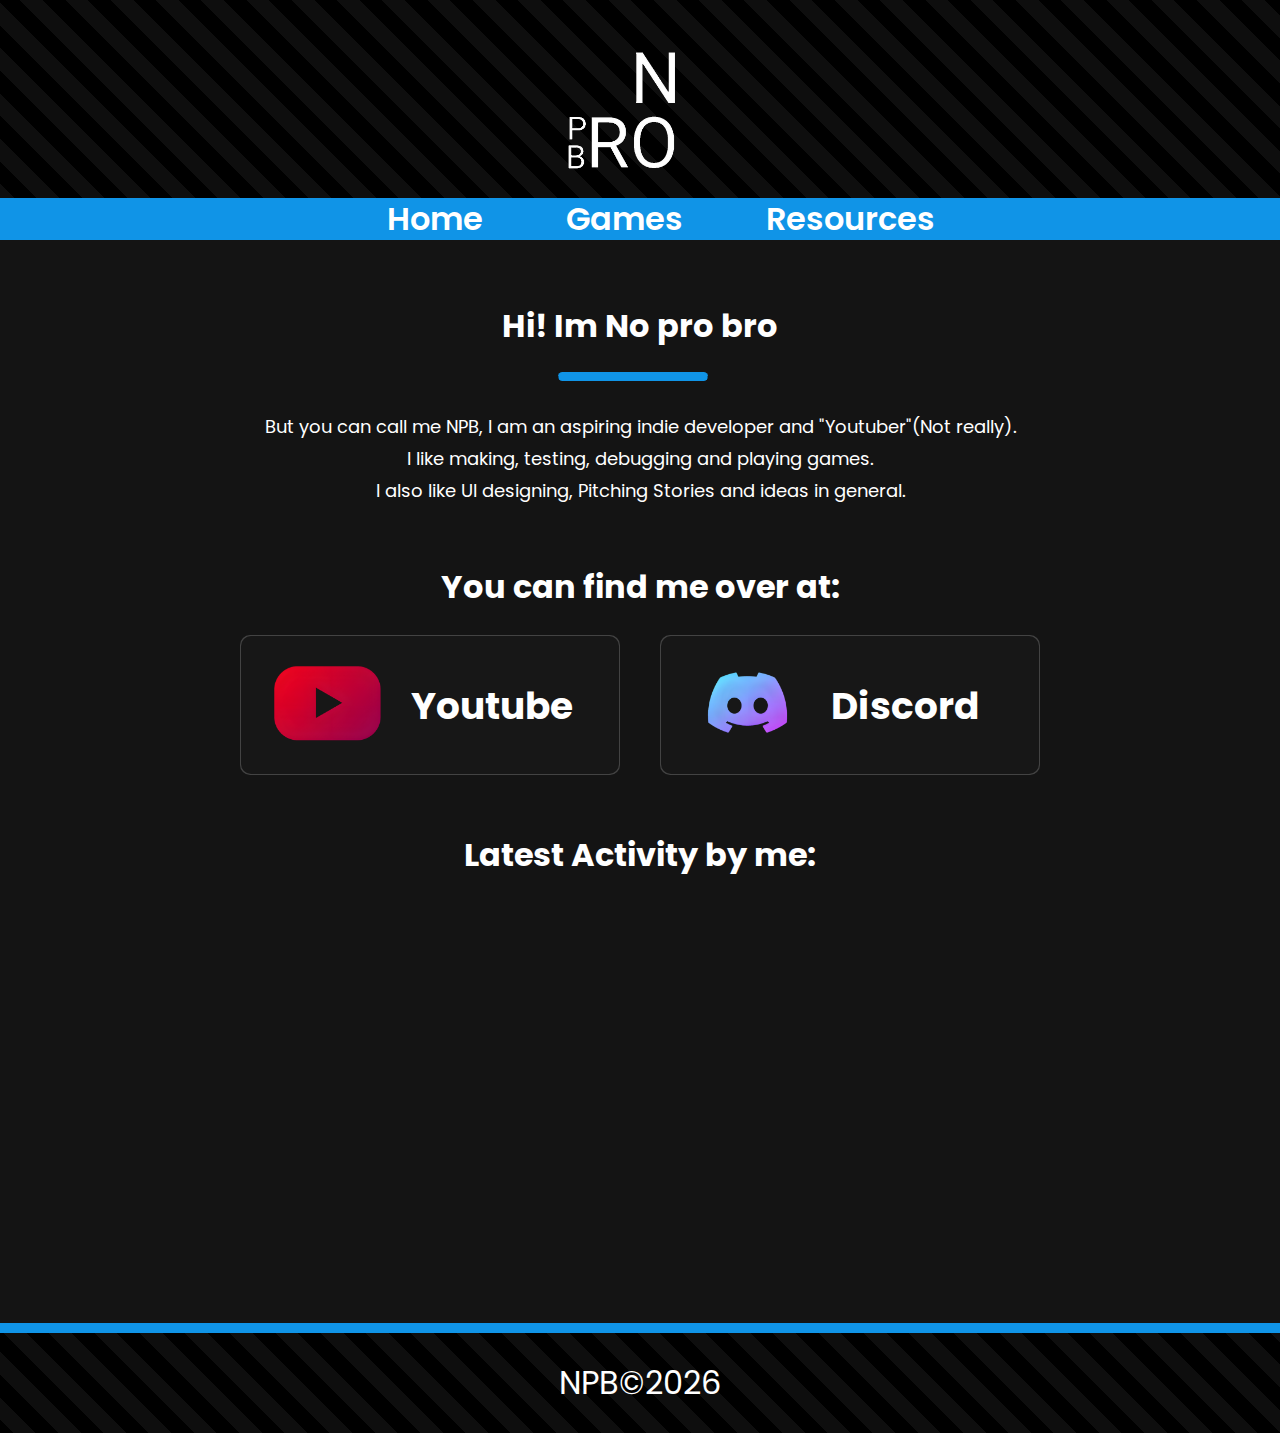
<file: index.html>
<!DOCTYPE html>
<html lang="en">
  <meta name="viewport" content="width=device-width, initial-scale=1.0">
<head>
    <meta charset="UTF-8">
    <meta name="viewport" content="width=device-width, initial-scale=1.0">
    <title>NPB's website</title>
    <link rel="preconnect" href="https://fonts.googleapis.com">
<link rel="preconnect" href="https://fonts.gstatic.com" crossorigin>
<link href="https://fonts.googleapis.com/css2?family=Poppins:wght@300;400;600;700&display=swap" rel="stylesheet">
<link rel="stylesheet" href="https://cdnjs.cloudflare.com/ajax/libs/font-awesome/6.5.2/css/all.min.css" integrity="sha512-SnH5WK+bZxgPHs44uWIX+LLJAJ9/2PkPKZ5QiAj6Ta86w+fsb2TkcmfRyVX3pBnMFcV7oQPJkl9QevSCWr3W6A==" crossorigin="anonymous" referrerpolicy="no-referrer" />
<link rel="stylesheet" href="css/style.css">
<link rel="icon" href="images/Website.png" type="images/x-icon">
</head>
<body>
    <div class="header"><center>
        <img src="images/Logo.png" alt="Logo"></center>
</div>
<nav class="navbar" id="navbar">
    <ul>  
        <li>  
        <a href="index"> Home </a>  
        </li>  
        <li>  
        <a href="Games"> Games </a>  
        </li>  
        <li>  
        <a href="Resources"> Resources </a>  
        </li>   
        </ul>  
</nav>
<main>
<section id="About-me">
  <center>
  <h4>Hi! Im No pro bro</h4>
  <hr class="rounded">
<p id="dev">
  But you can call me NPB, I am an aspiring indie developer and "Youtuber"(Not really).<br>
  I like making, testing, debugging and playing games.<br>
  I also like UI designing, Pitching Stories and ideas in general.<br><br><br>
  <h4>You can find me over at:
</p>
</center>
</section>
<section>
<div id="cards">
<a href="https://youtube.com/@no_pro_bro">
    <div class="card">
      <div class="card-content">
        <div class="card-image">
          <img src="images/Youtube icon.png" alt="icon">
        </div>
        <div class="card-info-wrapper">
              <h3>Youtube</h3>  
            </div>    
          </div>
        </div>
      </a>
      <a href="https://discord.gg/EjZErFSvwH">  
    <div class="card">
      <div class="card-content">
        <div class="card-image">
          <img src="images/Discord Icon.png" alt="icon">
        </div>
        <div class="card-info-wrapper">
              <h3>Discord</h3>  
            </div>    
          </div>  
        </div>
      </a>
    </div>
  </section>
  <div align="center" class="iframe-container">
<h4  id="Socials">Latest Activity by me: </h4>
  <iframe id="videoWrapper"
  src="https://www.youtube-nocookie.com/embed?listType=playlist&list=UUl4eUekBcYhqedNLuC39Dpw"
  frameborder="0"
  allowfullscreen>
</iframe>
</div>
</main>
<footer>
<div class="botbar"></div>
<div class="footer">
  NPB&copy;<script>document.write(new Date().getFullYear());</script>
  </div>
</footer>
    <script src="js/main.js"></script>
</body>
</html>
</file>
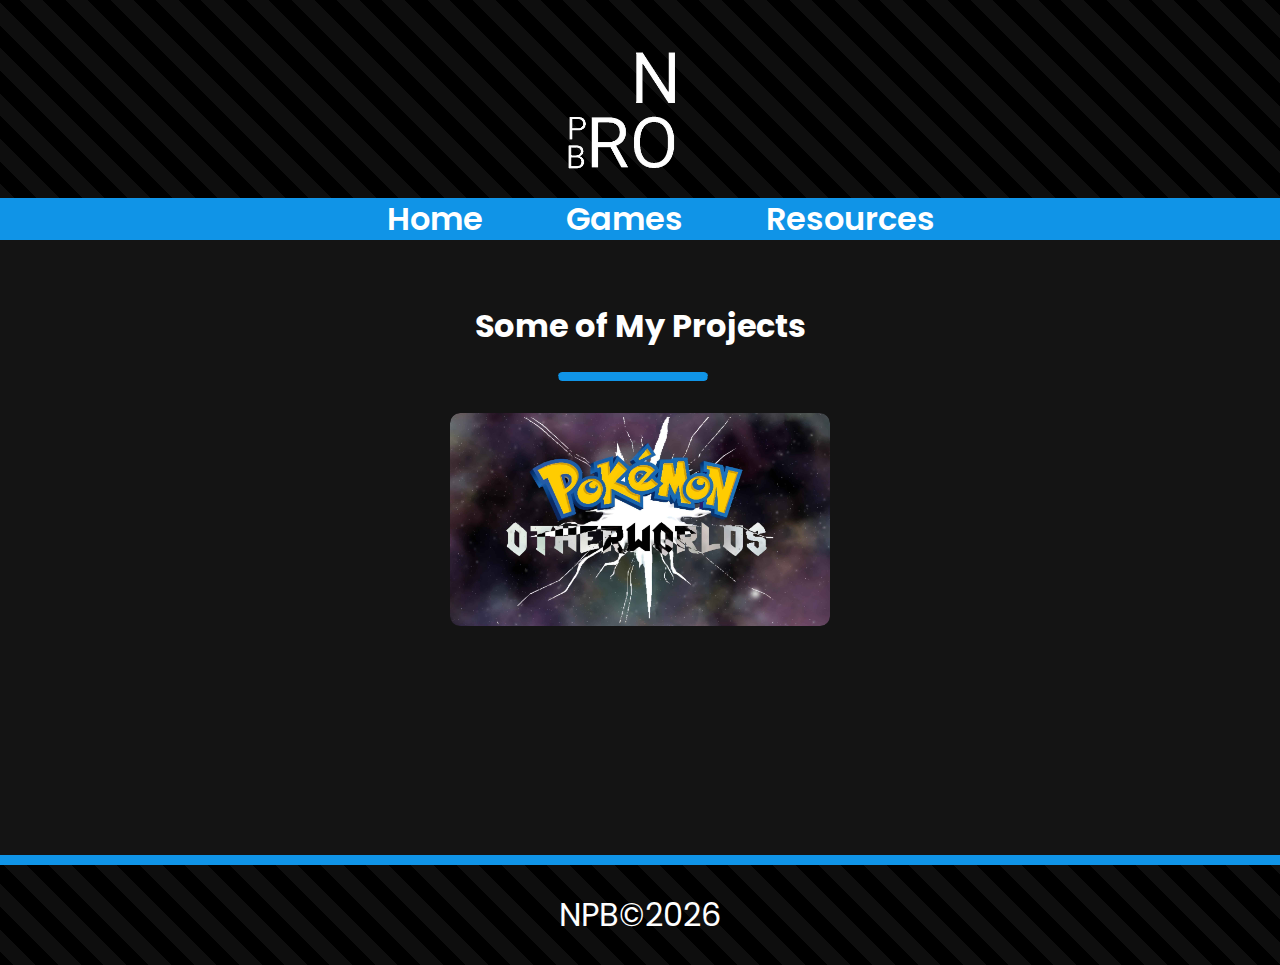
<file: Games.html>
<!DOCTYPE html>
<html lang="en">
<head>
    <meta charset="UTF-8">
    <meta name="viewport" content="width=device-width, initial-scale=1.0">
    <title>NPB's website</title>
    <link rel="preconnect" href="https://fonts.googleapis.com">
<link rel="preconnect" href="https://fonts.gstatic.com" crossorigin>
<link href="https://fonts.googleapis.com/css2?family=Poppins:wght@300;400;600;700&display=swap" rel="stylesheet">
<link rel="stylesheet" href="https://cdnjs.cloudflare.com/ajax/libs/font-awesome/6.5.2/css/all.min.css" integrity="sha512-SnH5WK+bZxgPHs44uWIX+LLJAJ9/2PkPKZ5QiAj6Ta86w+fsb2TkcmfRyVX3pBnMFcV7oQPJkl9QevSCWr3W6A==" crossorigin="anonymous" referrerpolicy="no-referrer" />
<link rel="stylesheet" href="css/style.css">
<link rel="icon" href="images/Website.png" type="images/x-icon">
</head>
<body>
    <div class="header"><center>
        <a href="#">
        <img src="images/Logo.png" alt="Logo"></center>
    </a>
</div>
<nav class="navbar">
    <ul>  
        <li>  
        <a href="index.html"> Home </a>  
        </li>  
        <li>  
        <a href="Games.html"> Games </a>  
        </li>  
        <li>  
        <a href="Resources.html"> Resources </a>  
        </li>   
        </ul>  
</nav>
<main>
<section id="About-me">
  <center>
  <h4>Some of My Projects</h4>
  <hr class="rounded">
</center>
</section>
<section>
<div id="cards">
<a href="https://eeveeexpo.com/threads/7036/">
    <div class="gamecard">
        <img src="images/Otherworlds.jpg">
        </div>
      </a>
  </section>

</main>
<div class="botbar"></div>
<div class="footer">
  NPB&copy;<script>document.write(new Date().getFullYear());</script>
  </div>
    <script src="js/main.js"></script>
</body>
</html>
</file>
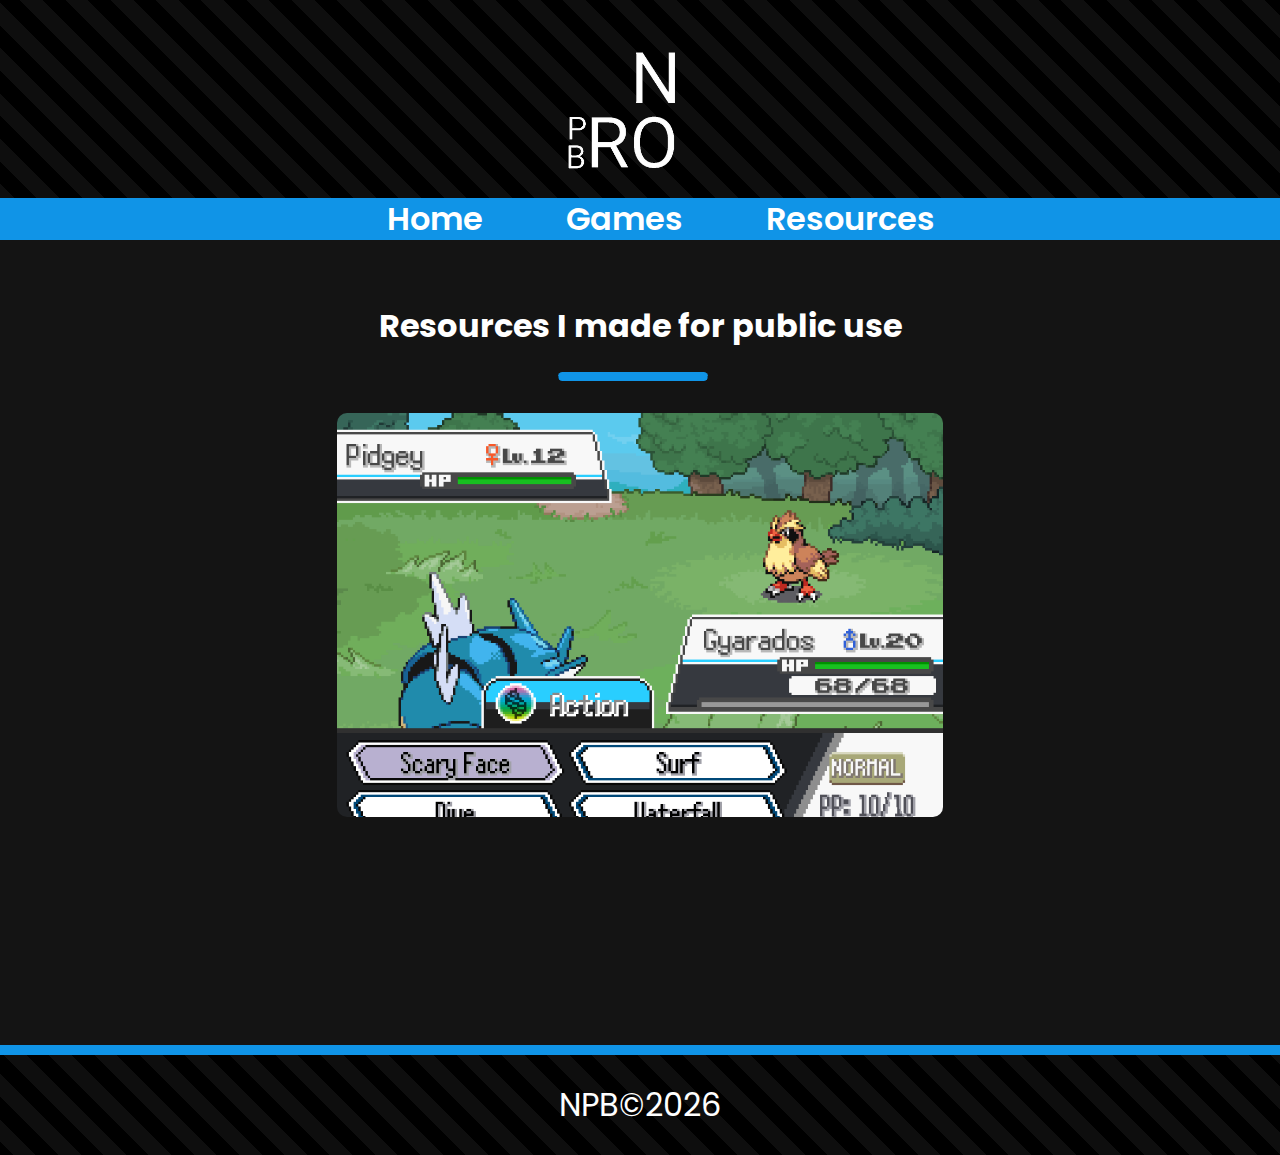
<file: Resources.html>
<!DOCTYPE html>
<html lang="en">
  <meta name="viewport" content="width=device-width, initial-scale=1.0">
<head>
    <meta charset="UTF-8">
    <meta name="viewport" content="width=device-width, initial-scale=1.0">
    <title>NPB's website</title>
    <link rel="preconnect" href="https://fonts.googleapis.com">
<link rel="preconnect" href="https://fonts.gstatic.com" crossorigin>
<link href="https://fonts.googleapis.com/css2?family=Poppins:wght@300;400;600;700&display=swap" rel="stylesheet">
<link rel="stylesheet" href="https://cdnjs.cloudflare.com/ajax/libs/font-awesome/6.5.2/css/all.min.css" integrity="sha512-SnH5WK+bZxgPHs44uWIX+LLJAJ9/2PkPKZ5QiAj6Ta86w+fsb2TkcmfRyVX3pBnMFcV7oQPJkl9QevSCWr3W6A==" crossorigin="anonymous" referrerpolicy="no-referrer" />
<link rel="stylesheet" href="css/style.css">
<link rel="icon" href="images/Website.png" type="images/x-icon">
</head>
<body>
    <div class="header"><center>
        <img src="images/Logo.png" alt="Logo"></center>
</div>
<nav class="navbar">
    <ul>  
        <li>  
        <a href="index"> Home </a>  
        </li>  
        <li>  
        <a href="Games"> Games </a>  
        </li>  
        <li>  
        <a href="Resources"> Resources </a>  
        </li>   
        </ul>  
</nav>
<main>
<section id="About-me">
  <center>
  <h4>Resources I made for public use</h4>
  <hr class="rounded">
</center>
</section>
<section>
<div id="cards">
<a href="https://eeveeexpo.com/resources/1240/">
    <div class="recard" align="center">
      <h3 id="BU">NPB's UI for Pokemon Essentials</h3>
        <img src="images/UI.png" align="center">
        </div>
      </a>
  </section>

</main>
<div class="botbar"></div>
<div class="footer">
  NPB&copy;<script>document.write(new Date().getFullYear());</script>
  </div>
    <script src="js/main.js"></script>
</body>
</html>
</file>
<file: css/style.css>
* {
    box-sizing: border-box;
    margin: 0;
    padding: 0;
    -webkit-user-select: none; 
    -ms-user-select: none; 
    user-select: none; 
}

main {
  padding-bottom: 16.5em;
}

body {
    width: 100%;
    display: flex;
    flex-direction: column;
    font-family: 'Poppins', sans-serif;
    font-size: 2em;
    line-height: 0;
    background-color: rgb(20, 20, 20);
    overflow-x: hidden;
    
}

body::-webkit-scrollbar{
   width: 0.75vw;
}

body::-webkit-scrollbar-thumb{
  background-color: #1094E7;
  border-radius: 100vw;
  border: 0.25vw solid rgb(10, 10, 10);
}

body::-webkit-scrollbar-track{
  background-color: rgb(10, 10, 10);
  border-radius: 100vw;
}

a{
    text-decoration: none;
    color: white;
}

ul{
    list-style: none;
}

img{
    max-width: 15%;
    align-self: center;
}

.header {
    position: absolute;
    width: 100%;
    height: 6.4em;
    background-color: black;
    overflow: hidden;
    margin: 0 auto;
    background-image: 
    repeating-linear-gradient(
      45deg, 
      transparent, 
      transparent 1rem,
      #0e0e0e 1rem,
      #0e0e0e 2rem
    );
  background-size: 200% 200%;
  animation: barberpole 100s linear infinite;
  z-index: 9;
}

@keyframes barberpole {
    100% {
      background-position: 100% 100%;
    }
  }

.header img {
    max-width: 7em;
    transition: 0.25s all ease-in-out;
    margin-right: 25px;
}

.header img:hover {
    transform: scale(1.05);
}

#navbar {
  overflow: hidden;
}

.navbar{
    position: relative;
    top: 6.2em;
    display: flex;
    justify-content: center;
    align-items: center;
    width: 100%;
    height: 1.3em;
    background-color: #1094E7;
    z-index: 10;
}

.sticky {
  position: fixed;
  top: 0;
  width: 100%;
}

.sticky + main {
  padding-top: 40px;
}

.navbar ul{
    margin-left: 1.3em;
    display: flex;
    font-weight: 600;
}


.navbar ul li a{
    padding: 0px 1.3em;
    transition: 0.5s;
}

.navbar ul li a:hover{
    padding: 0px 1.8em;
    transition: 0.5s;
    color: black;
}

#About-me{
  position: relative;
  top: 8.375em;
  color: white;
  line-height: 1em;
  display: block;
}

hr.rounded {
  margin-right: 0.46875em;
  margin-top: 0.9375em;
  width: 4.6875em;
  border-top: 8px solid #1094E7;
  border-color: #1094E7;
  border-radius: 5px;
}

#dev{
  font-size:large;
  padding-top: 30px;
}

#Socials{
  position: relative;
  color: white;
  top: 380px;
}

#videoWrapper {
  position: relative;
  top: 450px;
  width: 18.75em;
  height: 10.625em;
}

.iframe-container{
  padding-bottom: 10em;
  position: relative;
  width: 100%;
  padding-top: 0; 
  height: 0;
}
.iframe-container iframe{
  position: absolute;
  top:0;
  left: 0;
  width: 100%;
  height: 100%;
}

#cards {
    position: relative;
    top: 300px;
    color: white;
    display: flex;
    flex-wrap: wrap;
    gap: 40px;  
    width: 100%;
    justify-content:center;
    z-index: 1;
  }
  
  #cards:hover > .card::after {
    opacity: 1;
  }
  
  .card {
    background-color: rgba(255, 255, 255, 0.2);
    border-radius: 10px;
    cursor: pointer;
    display: flex;
    height: 140px;
    flex-direction: column;
    position: relative;
    width: 380px;  
    transition: 0.5s;
    margin: 0px;
    padding: 0px;
  }
  
  .gamecard {
    border-radius: 10px;
    cursor: pointer;
    height: 214px;
    position: relative;
    width: 380px;  
    transition: 0.5s;
    margin: 0px;
    padding: 0px;
    overflow: hidden;
  }

  .gamecard img{
    position: absolute;
    max-width:none;
    width: 100%;
    transition: 0.5s;
    border-radius: 10px;
    cursor: pointer;
    transition: 3s;
  }

  .gamecard:hover {
    transition: 0.5s;
    transform: scale(1.08);
  }

  .gamecard img:hover{
    transition: 5s;
    transform: scale(1.2);
  }
  
  .recard {
    align-self: center;
    display: flex;
    line-height: 40px;
    border-radius: 10px;
    cursor: pointer;
    aspect-ratio: 3 / 2;
    width: 100%;
    position: relative; 
    transition: 0.5s;
    margin: 0px;
    padding: 0px;
    overflow: hidden;
    overflow-x: hidden;
  }

  .recard img{
    position: absolute;
    max-width:none;
    width: 100%;
    transition: 0.5s;
    border-radius: 10px;
    cursor: pointer;
    z-index: 2;
  }

 #BU{
  z-index: 3;
  padding-top: 80%;
  opacity: 0;
  transition: 0.5s;
 }

 .recard:hover{
  transition: 0.5s;
  transform: scale(1.08);
}

  .recard:hover > img{
    filter: brightness(0.2);
    transition: 0.5s;
  }

  #BU:hover{
    z-index: 3;
    padding-top: 30%;
    opacity: 100%;
    transition: 0.5s;
   }

  .card:hover{
    transition: 0.5s;
    transform: scale(1.05);
  }

  .card:hover::before {
    opacity: 1;
  }
  
  .card::before,
  .card::after {
    border-radius: inherit;
    content: "";
    height: 100%;
    left: 0px;
    opacity: 0;
    position: absolute;
    top: 0px;
    transition: opacity 500ms;
    width: 100%;
  }
  
  .card::before {
    background: radial-gradient(
      800px circle at var(--mouse-x) var(--mouse-y), 
      rgba(255, 255, 255, 0.1),
      transparent 40%
    );
    z-index: 3;
  }
  
  .card::after {  
    background: radial-gradient(
      600px circle at var(--mouse-x) var(--mouse-y), 
      rgba(255, 255, 255, 0.4),
      transparent 40%
    );
    z-index: 1;
  }
  
  .card > .card-content {
    background-color: rgb(23, 23, 23);
    border-radius: inherit;
    inset: 1px;
    padding: 10px;
    position: absolute;
    z-index: 2;
    overflow: hidden;
  }
  
  .card-info-wrapper {
    position: absolute;
    top: 70px;
    padding: 0px 160px;
  }

.card-image{
  position: absolute;
  top: 10px;
  left: 30px;
  width: 200%;
}

.container{
    max-width: 1100px;
    margin: 0 auto;
    padding: 0 15px;
}

.container-sm{
    max-width: 800px;
    margin: 0 auto;
    padding: 0 15px;
}

.botbar{
  justify-content: center;
  align-content: center;
  text-align: center;
  position: relative;
  width: 100%;
  height: 10px;
  background-color: #1094E7;
}

.footer{
  color: white;
  bottom: 0;
  justify-content: center;
  align-content: center;
  text-align: center;
  position: relative;
  width: 100vw;
  height: 100px;
  background-color: black;
  overflow: hidden;
  margin-top: auto;
  background-image: 
  repeating-linear-gradient(
    45deg, 
    transparent, 
    transparent 1rem,
    #0e0e0e 1rem,
    #0e0e0e 2rem
  );
background-size: 200% 200%;
animation: barberpole 100s linear infinite;
z-index: 9;
}

@media only screen and (max-width: 768px) {
  .navbar{
    position: relative;
    top: 6.2em;
    display: block;
    line-height: 1.5em;
    flex-direction: row;
    text-align: center;
    width: 100%;
    height: fit-content;
    background-color: #1094E7;
    z-index: 10;
    overflow: hidden;
}

  .navbar ul {
    padding-right: 1.2em;
    display: block;
  }
  .navbar ul li {
    display: block;
  }

  .sticky {
    position: fixed;
    top: 0;
    width: 100%;
  }
  
  .sticky + main {
    padding-top: 4.5em;
  }

  #About-me{
    position: relative;
    top: 7.375em;
    color: white;
    line-height: 1em;
    display: block;
  }

  #cards {
    position: relative;
    top: 8.5em;
    color: white;
    display: flex;
    flex-wrap: wrap;
    gap: 40px;  
    width: 100%;
    justify-content:center;
    z-index: 1;
  }
  
  #cards:hover > .card::after {
    opacity: 1;
  }
  
  .card {
    background-color: rgba(255, 255, 255, 0.2);
    border-radius: 10px;
    cursor: pointer;
    display: flex;
    height: 4.5em;
    flex-direction: column;
    position: relative;
    width: 11.5em;  
    transition: 0.5s;
    margin: 0px;
    padding: 0px;
  }

  #Socials{
    position: relative;
    color: white;
    top: 340px;
  }
  
#videoWrapper {
  position: relative;
  top: 12em;
  width: 100%;
}

  .iframe-container{
    padding-bottom: 8em;
    position: relative;
    padding-top: 0; 
  }
  .iframe-container iframe{
    position: absolute;
    top:0;
    left: 0;
  }
  
  hr.rounded {
    margin-right: 0.16875em;
    margin-top: 0.9375em;
    width: 4.6875em;
    border-top: 8px solid #1094E7;
    border-color: #1094E7;
    border-radius: 5px;
  }
  
  .header img {
    max-width: 7em;
    transition: 0.25s all ease-in-out;
    margin-left: 1.2em;
  }

  .gamecard:hover {
    transition: 0.5s;
    transform: scale(1);
  }

  .recard:hover{
    transition: 0.5s;
    transform: scale(1);
  }
}
</file>
